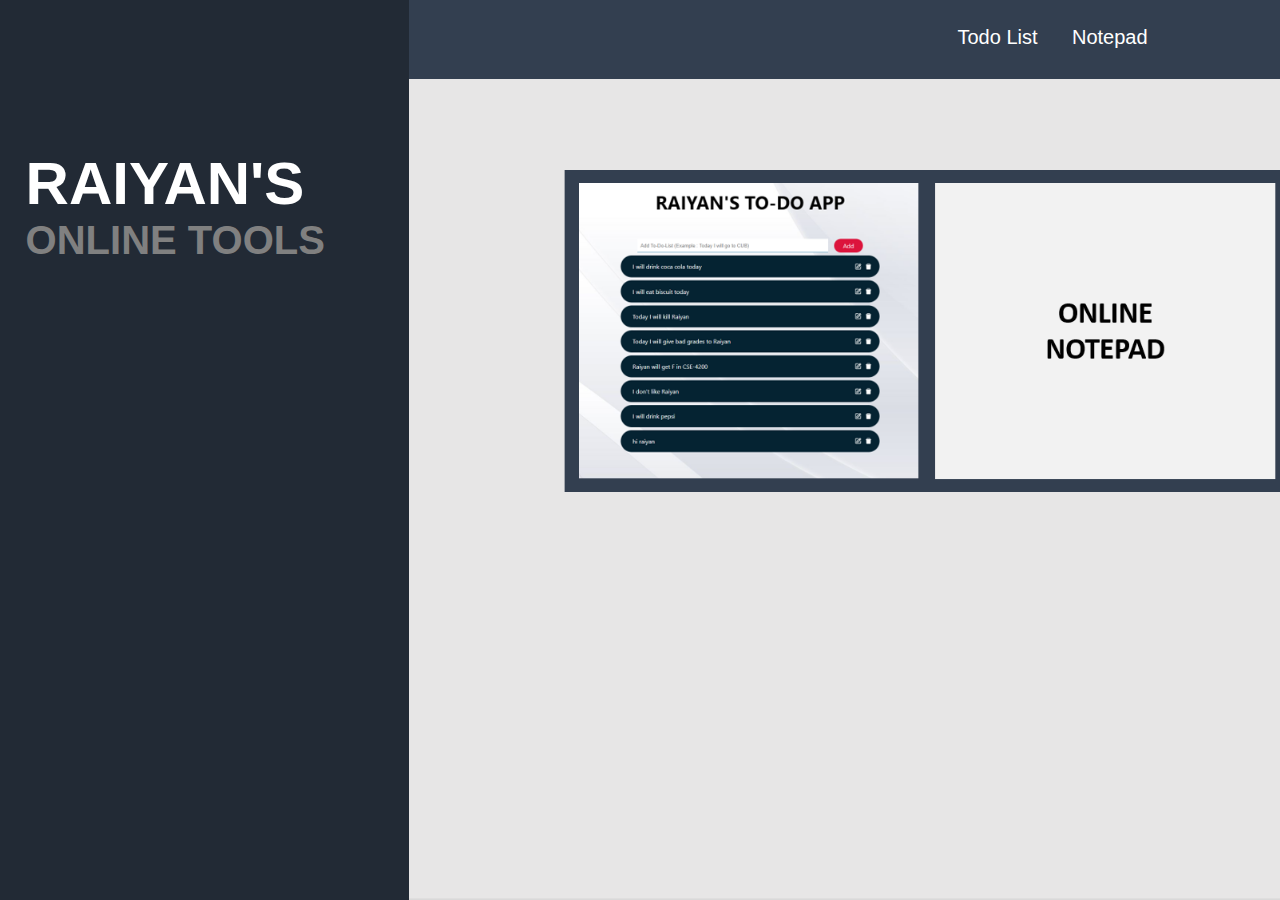
<file: index.html>
<!DOCTYPE html>
<html lang="en">
<head>
    <meta charset="UTF-8">
    <meta http-equiv="X-UA-Compatible" content="IE=edge">
    <meta name="viewport" content="width=device-width, initial-scale=1.0">
    <link rel="stylesheet" href="style.css">
    <title>RAIYAN'S ONLINE TOOLS</title>
</head>
<body>
        <div class="container">
            <div class="navbar">
                <nav>
                    <ul><a href="http://raiyan-todo-app.vercel.app">Todo List</a></ul>
                    <ul><a href="./notepad.html">Notepad</a></ul>
                </nav>
            </div>
            <div class="row">
                <div class="col1">
                    <h1>RAIYAN'S</h1>
                    <h2>ONLINE TOOLS</h2>
                    <div class="col2">
                    </div>
                </div>
            </div>
        </div>
</body>
</html>
</file>
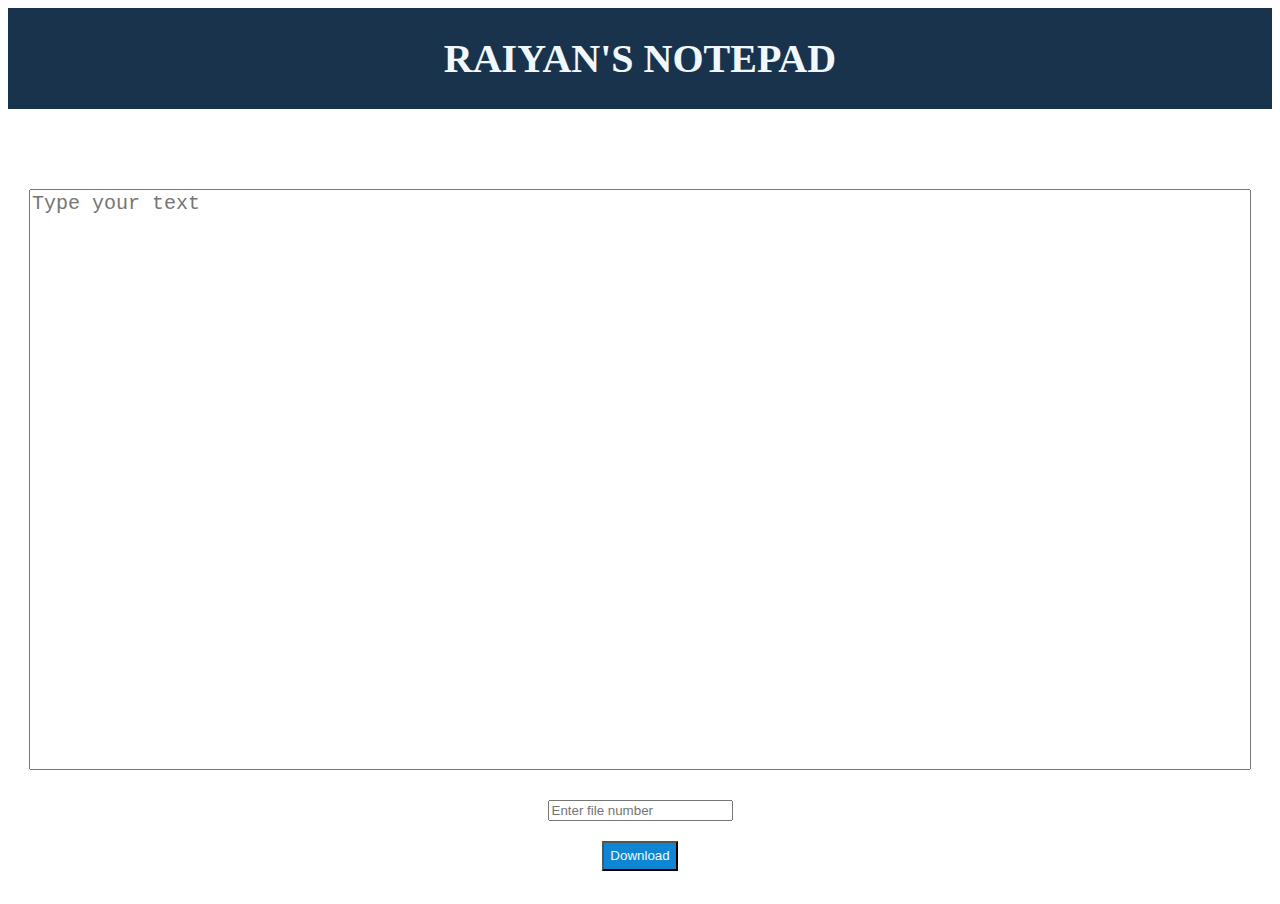
<file: notepad.html>
<!DOCTYPE html>
<html lang="en">
<head>
    <meta charset="UTF-8">
    <meta http-equiv="X-UA-Compatible" content="IE=edge">
    <meta name="viewport" content="width=device-width, initial-scale=1.0">
    <link rel="stylesheet" href="style2.css">
    <title>Raiyan's notepad</title>
</head>
<body>
    <div class="main">
        <h1>RAIYAN'S NOTEPAD</h1>
    </div>
    <div class="mytext">
        <textarea name="mytext" id="MyText" placeholder="Type your text" cols="100" rows="25"></textarea>       
    </div>
    <div class="savetext">
        <input type="text" id="filename" placeholder="Enter file number">
    </div>
    <div class="download">
        <button id="download">Download</button>
    </div>

    <Script type="text/javascript">
        function downloadFile(filename,content){ 
        const element = document.createElement('a');
        const blob = new Blob([content],{
            type: 'plain/text'
        });
        const fileurl = URL.createObjectURL(blob);
        element.setAttribute('href',fileurl);
        element.setAttribute('download',filename);
        element.style.display = 'none';
        document.body.appendChild(element);
        element.click();
        document.body.removeChild(element);
    };

    window.onload =() =>{
        document.getElementById('download').addEventListener('click',e =>{
            const filename = document.getElementById('filename').value;
            const content = document.getElementById('MyText').value;

            if(filename && content){
                downloadFile(filename, content);
            }
        });
    }
    </Script>
</body>
</html>
</file>
<file: style.css>
*{
    margin: 0;
    padding: 0;
    font-family: sans-serif;
}
.container{
    width: 100%;
    min-height: 100vh;
    padding-top: 2%;
    padding-left: 2%;
    padding-right: 8%;
    box-sizing: border-box;
    overflow: hidden;
    background-image: url('./background.png');
    background-size: cover;
    height: 100vh;
}
.navbar{
    width: 100%;
    display: flex;
    align-items: center;
}
nav{
    flex: 1;
    text-align: right;

}

nav ul{
    list-style: none;
    display: inline-block;
    margin-right: 30px;
}

nav ul a{
    text-decoration: none;
    color: white;
    font-size: 20px;
}

nav ul a:hover{
    color: coral;
}
.row{
    display: flex;
    justify-content: space-between;
    align-items: center;
    margin: 100px 0;
}
.col1{
    width: 100%;
    flex-basis: 40%;
    position: relative;
}
.col1 h1{
    font-size: 60px;
    color: white;
}
.col1 h2{
    font-size: 40px;
    color: #808080;
}
</file>
<file: style2.css>
.main {
    font-size: 20px;
    color: aliceblue;
    background-color: #19334d;
    align-items: center;
    display: flex;
    margin: auto;
    justify-content: center;
}
.mytext{
    padding-top: 80px;
    align-items: center;
    display: flex;
    margin: auto;
    justify-content: center;
}
#MyText{
    font-size: 20px;
    resize: none;
}
.savetext{
    padding-top: 30px;
    align-items: center;
    display: flex;
    margin: auto;
    justify-content: center;
}
.download{
    padding-top: 20px;
    align-items: center;
    display: flex;
    margin: auto;
    justify-content: center;
}
#download{
    color: aliceblue;
    background-color: #0E86D4;
    height: 30px;
}
</file>
